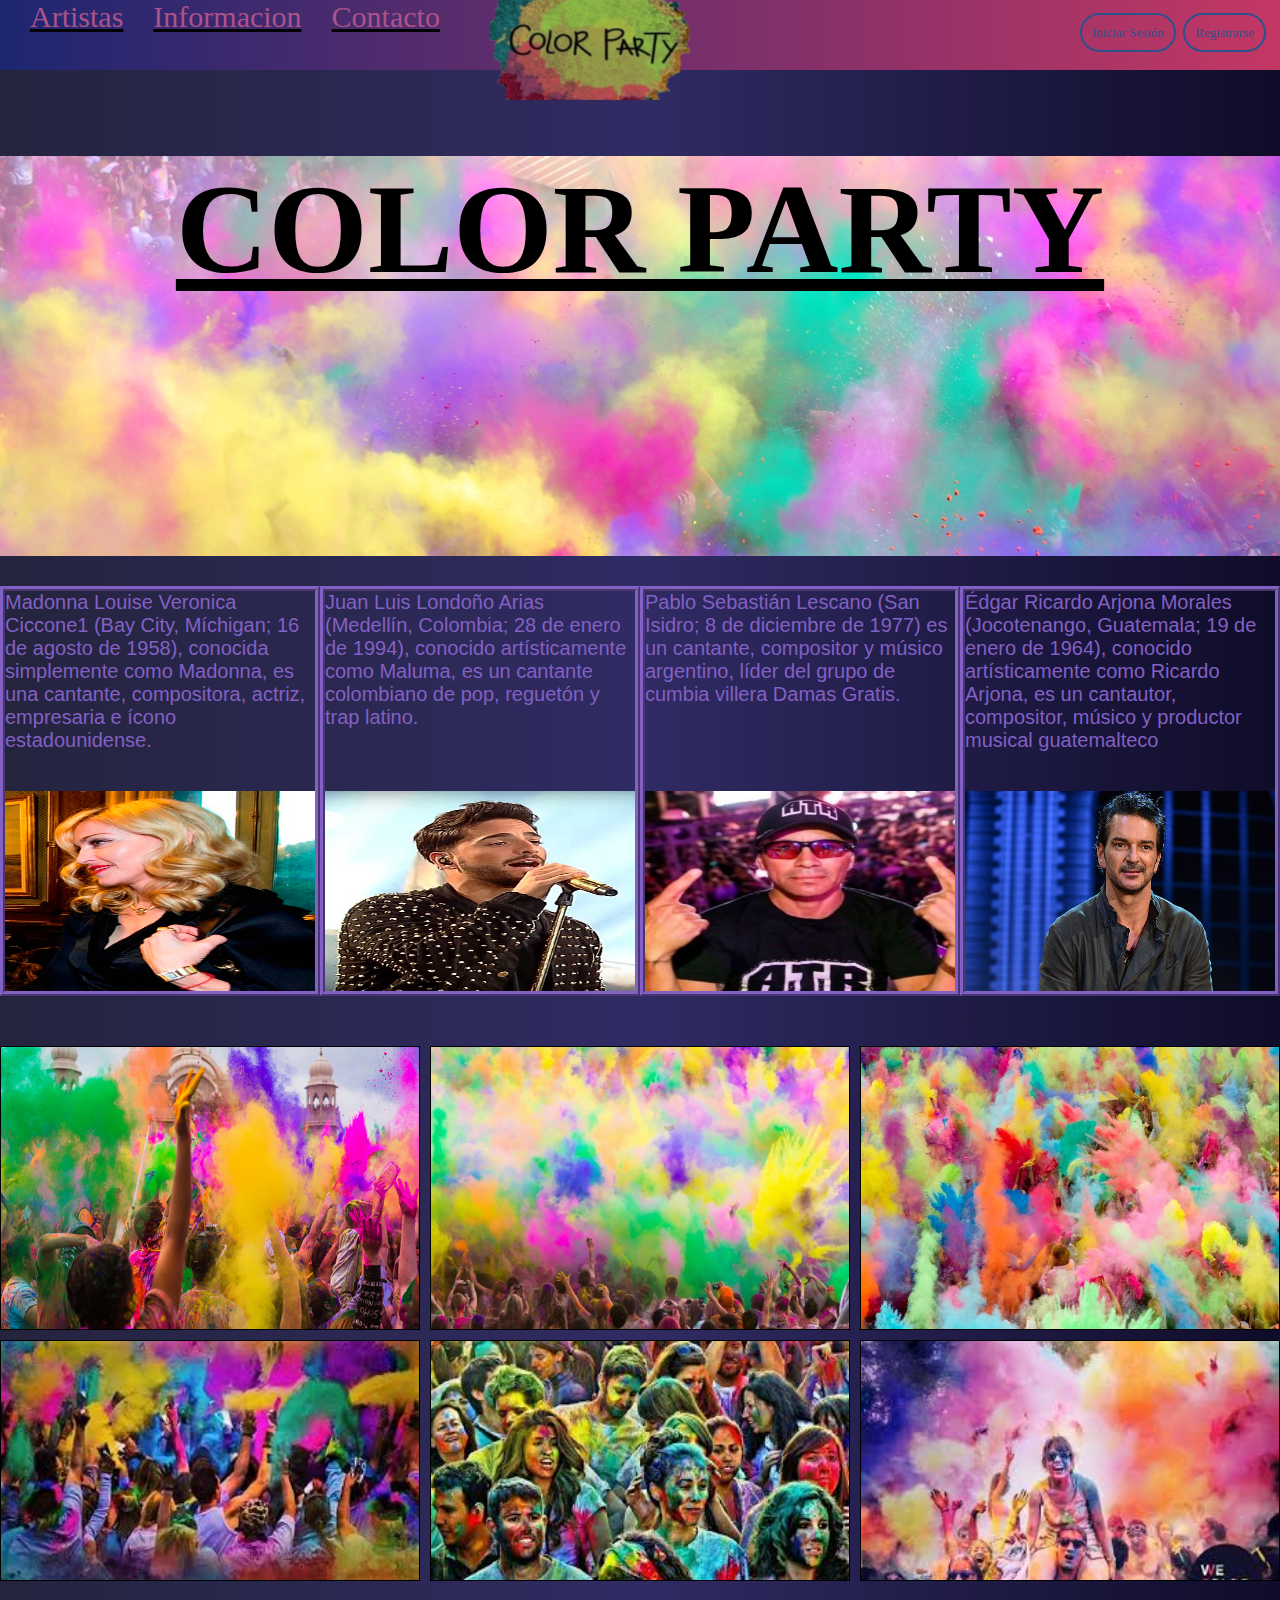
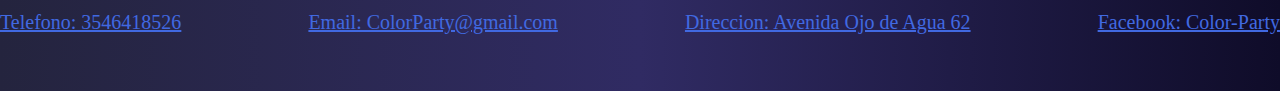
<file: index.html>
<!DOCTYPE html>
<html lang="en">

<head>
    <meta charset="UTF-8">
    <meta name="viewport" content="width=device-width, initial-scale=1.0">
    <title>Document</title>
    <link rel="stylesheet" href="index.css">
</head>

<body class="body">
    <header>
        <div class="header">
            
            <nav class="nav">
                
                <div class="navs">Artistas
                    <ul>
                        <li><a href="">Madonna</a></li>
                        <li><a href="">Maluma</a></li>
                        <li><a href="">Pablo Lescano</a></li>
                        <li><a href="">Ricardo Arjona</a></li>
                    </ul>
                </div>
                <div class="navs">Informacion
                    <ul>
                        <li><a href="">Patrocinadores</a></li>
                        <li><a href="">Quienes Somos</a></li>
                        <li><a href="">Para que vinimos</a></li>
                    </ul>
                </div>
                <div class="navs" >Contacto
                    <ul>
                        <li><a href="#contacto">Telefono:</a></li>
                        <li><a href="#contacto">Email:</a></li>
                        <li><a href="#contacto">Direccion:</a></li>
                    </ul>
                </div>
                <div class="navs" id="ubicaciones">Ubicaciones
                    <ul>
                        <li><a href="">Zoom Sta Rosa</a></li>
                        <li><a href="">Barrio La Cancha</a></li>
                        <li><a href="">Teatro Colon</a></li>
                    </ul>
                </div>
            </nav>
            <div class="logo1">
                <div class="logo">
                   
                </div>
            </div>
            <div class="log">
                <div class="login" id="botones">
                    <a class="boto" href="iniciar.html">Iniciar Sesión</a>
                    <a class="boto" href="iniciar.html"> Registrarse</a>
                </div>
            </div>
        </div>
    </header>
    <section class="h1">
        <div class="tit">
            <h1 class="h11">COLOR PARTY</h1>
        </div>
    </section>
    <section>
        <div class="card2">
            <div class="mad2">
                <p>Madonna</p>
                <img  src="imagenes/madonna.jpg" alt="">
            </div>
            <div class="mad2">
                <p>Maluma</p>
                <img src="imagenes/maluma.jpg" alt="">
            </div>
            <div class="mad2">
                <p>Pablo Lescano</p>
                <img src="imagenes/lescano.jpg" alt="">
            </div>
            <div class="mad2">
                <p>Ricardo Arjona</p>
                <img class="fots" src="imagenes/arjonavideo-t.jpg" alt="">
            </div>
        </div>
        <div class="cards">
            <div class="card">
                <p>Madonna Louise Veronica Ciccone1​ (Bay City, Míchigan; 16 de agosto de 1958), conocida simplemente como Madonna, es una cantante, compositora, actriz, empresaria e ícono estadounidense.</p>
                <img class="imgmac" src="imagenes/madonna.jpg" alt="">
            </div>
            <div class="card">
                <p>Juan Luis Londoño Arias (Medellín, Colombia; 28 de enero de 1994), conocido artísticamente como Maluma, es un cantante colombiano de pop, reguetón y trap latino.</p>
                <img class="imgmac" src="imagenes/maluma.jpg" alt="">
            </div>
            <div class="card">
                <p>Pablo Sebastián Lescano (San Isidro; 8 de diciembre de 1977) es un cantante, compositor y músico argentino, líder del grupo de cumbia villera Damas Gratis.</p>
                <img class="imgmac" src="imagenes/lescano.jpg" alt="">
            </div>
            <div class="card">
                <p>Édgar Ricardo Arjona Morales (Jocotenango, Guatemala; 19 de enero de 1964), conocido artísticamente como Ricardo Arjona, es un cantautor, compositor, músico y productor musical guatemalteco</p>
                <img class="imgmac" src="imagenes/arjonavideo-t.jpg" alt="">
            </div>
        </div>

    </section>
    <section>
        <div class="contenedor">
            <div class="grids"><img src="imagenes/color1.jpg" alt=""></div>
            <div class="grids"><img src="imagenes/color2.jpg" alt=""></div>
            <div class="grids"><img src="imagenes/color3.jpg" alt=""></div>
            <div class="grids"><img src="imagenes/color4.jpg" alt=""></div>
            <div class="grids"><img src="imagenes/color5.jpg" alt=""></div>
            <div class="grids"><img src="imagenes/color6.jpg" alt=""></div>
        </div>
    </section>
    <footer>
        <div class="contacto" id="contacto">
            <p>Telefono: 3546418526</p>
            <p>Email: ColorParty@gmail.com</p>
            <p>Direccion: Avenida Ojo de Agua 62</p>
            <p>Facebook: Color-Party</p>

        </div>
        
    </footer>
</body>

</html>
</file>
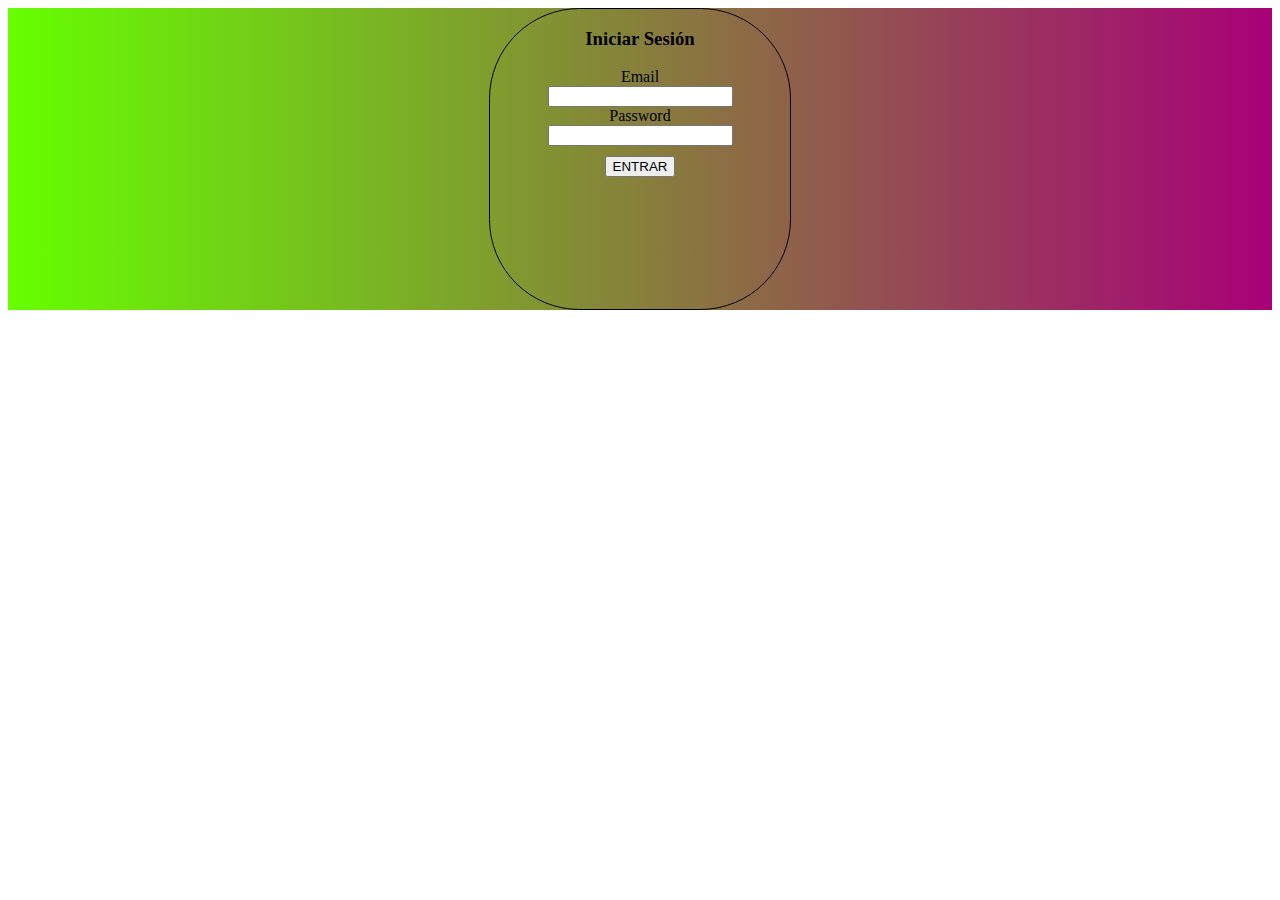
<file: iniciar.html>
<!DOCTYPE html>
<html lang="en">
<head>
    <meta charset="UTF-8">
    <meta name="viewport" content="width=device-width, initial-scale=1.0">
    <title>Document</title>
    <link rel="stylesheet" href="iniciar.css">
</head>
<body>
    <section>
        <div class="todo">
            <div class="tod">
            <div class="top">
                <h3>Iniciar Sesión</h3>
            </div>
            <div class="box">
                <form action="">
                    <label for="mail"> Email</label><br>
                    <input type="email" name="mail" id=""><br>
                    <label for="pass"> Password</label><br>
                    <input type="password" name="pass" id="">
                </form>
            </div>
            <div class="ent">
                <div class="ent1">
                    <input type="button" value="ENTRAR">
                </div>
                
            </div>
        </div>
        </div>
    </section>
    
</body>
</html>
</file>
<file: index.css>
.header{
    height: 70px;
    width: 100%;
    display: flex;
    margin: 0em;
    background: #C33764; 
    background: -webkit-linear-gradient(to right, #1D2671, hsl(341, 56%, 49%));  
    background: linear-gradient(to right, #1D2671, #C33764); 
    font-size: 30px;
    
    

}
.body{
    margin: 0em;
    background: #0f0c29;  
    background: -webkit-linear-gradient(to right, #24243e, #302b63, #0f0c29);
    background: linear-gradient(to right, #24243e, #302b63, #0f0c29); 

}

.navs{
    padding-left: 30px;
}
.navs ul li{
    list-style-type: none;
}
.nav{
    display: flex;
    height: 100%;
    width: 40%;
    justify-content: space-between;
    color: #ad5389;
    font-family: fantasy;
    text-decoration: underline black; 
}
.navs:hover{
    
    height: 40px;
    width: 100%;
    font-size: 35px;
    border-radius: 10%;
}
.nav .navs ul{
    display: none;
}
.navs:hover ul{
    display: inline;

}
.navs ul li:hover{
    background-color: #ad5383;
    border-radius: 5px;
    text-align: center;
}
.logo1{
    display: flex;
    width: 100%;
    justify-content: flex-start;
    padding-left: 50px;
}
.logo{
    background-color: transparent;
    height: 100px;
    width: 200px;
    background-image: url(imagenes/logo.png);
    background-position: center;
    background-size: cover;
    
}
.log{
    display: flex;
    justify-content: flex-end;
    height: 70px;
    width: 200px;
}
.login{
    height: 70px;
    width: 200px;
    margin-top: 10px;
    
}
.boto {
    font-size: 13px;
    border: 2px solid #2e518b;
    padding: 10px; 
    background-color: transparent; 
    color: #2e518b; 
    text-decoration: none;
    font-family: fantasy; 
    border-radius: 50px; 
    
    }
.h1{
    text-align: center;
    font-size: 64px;
   
   
}
.tit{
    height: 400px;
    width: 100%;
    background-image: url(imagenes/color.jpg);
    background-repeat: no-repeat;
    background-size: cover;
    
}
@keyframes colortitulo{
    0%{ color: #ff00cc;
    }
    50%{
        color: #a8e063;
    }
    100%{
        color: #7F00FF;
    }
}
.h11{
    text-decoration: underline;
    animation-name: colortitulo;
    animation-duration: 3s;
    animation-iteration-count: infinite;
    animation-timing-function: linear; 
    animation-direction: alternate;
    font-family: fantasy;
}
.card2{
    display: none;
}
.cards{
    display: flex;
    justify-content: space-around;
    margin-top: 30px;
}
.card{
    font-family: Verdana, Geneva, Tahoma, sans-serif;
    font-size: 22px;
    color: #8360c3;
    height: 400px;
    width: 350px;
    background-color:transparent;
    border: #8360c3 ridge 5px;
}
.card p{
    width: 100%;
    height: 50%;
    margin: 0;
}

.imgmac{
    width: 100%;
    height: 50%;
}
.contenedor{
    display: grid;
    column-gap: 10px;
    grid-template-columns: auto auto auto;
    margin-top: 50px;
    row-gap: 10px;
    
}
img{
    width: 100%;
    height: 100%;
}
.grids{
    border: 1px solid black;
   
}
.footer{
    height: 70px;
    width: 100%;
    background: #C33764; 
    background: -webkit-linear-gradient(to right, #1D2671, hsl(341, 56%, 49%));  
    background: linear-gradient(to right, #1D2671, #C33764);
}
.contacto{
    margin-top: 10px;
    height: 100px;
    width: 100%;
    
    display: flex;
    justify-content: flex-end;
    font-size: 25px;
    color: royalblue;
    justify-content: space-between;
    text-decoration: royalblue;
    text-decoration-line: underline;
}
@media(max-width: 1455px){
    .card{
        font-size: 20px;
    }
    #ubicaciones{
        display: none;
    }
    .contacto{
        font-size: 20px;
    }
    }
@media(max-width: 1250px){
    .card{
        font-size: 18px;
    }
    .contacto{
        font-size: 18px;
    }
}
@media(max-width:1000px){
    .nav{
        display: none;
    }
}
@media(max-width: 930px){
    .contenedor{
        grid-template-columns: repeat(2,50%);
    }
    .card{
        font-size: 16px;
    }
    .contacto{
        font-size: 16px;
    }
}

@media(max-width: 840px){
    
    .header{
        width: 100%;
    }
}
@media(max-width:775px){
    .card2{
        display: flex;
        justify-content: space-between;
        align-items: center;
    }
    .mad2{
        color:#8360c3 ;
        font-size: 16px;
        display: inline-block;
        align-items: center;
        width: 130px;
        height: 130px;
        display: flex;
        justify-content: center;
        flex-direction: column;
        margin-top: 10px;
    }
    .fots{
       height: 100%;
       width: 100%;
        
    }
    
    
    .card{
        display: none;
    }
    
    
}

@media(max-width: 500px){
    .logo{
        width: 100px;
        height: 100px;
    }
}
</file>
<file: iniciar.css>
.todo{
    display: flex;
    justify-content: center;
    background: #a80077;  /* fallback for old browsers */
    background: -webkit-linear-gradient(to right, #66ff00, #a80077);  /* Chrome 10-25, Safari 5.1-6 */
    background: linear-gradient(to right, #66ff00, #a80077); /* W3C, IE 10+/ Edge, Firefox 16+, Chrome 26+, Opera 12+, Safari 7+ */
    ;
    

}
.tod{
    height: 300px;
    width: 300px;
    border: black 1px solid;
    animation-name: colors;
    animation-duration: 3s;
    animation-fill-mode: backwards;
    animation-iteration-count: infinite;
    border-radius: 30%;
}
.top{
    display: flex;
    justify-content: center;
    align-items: flex-start;
}
.box{
    display: flex;
    justify-content: center;
    text-align: center;
}
.olv{
    display: flex;
    justify-content: center;
}
.ent1{
    display: flex;
    justify-content: center;
    margin-top: 10px;
}
@keyframes colors{
    0%{
        background-color:#40E0D0 ;
    }
    50%{
        background-color: #FF8C00;
    }
    100%{
        background-color: #FF0080;
    }
}
</file>
